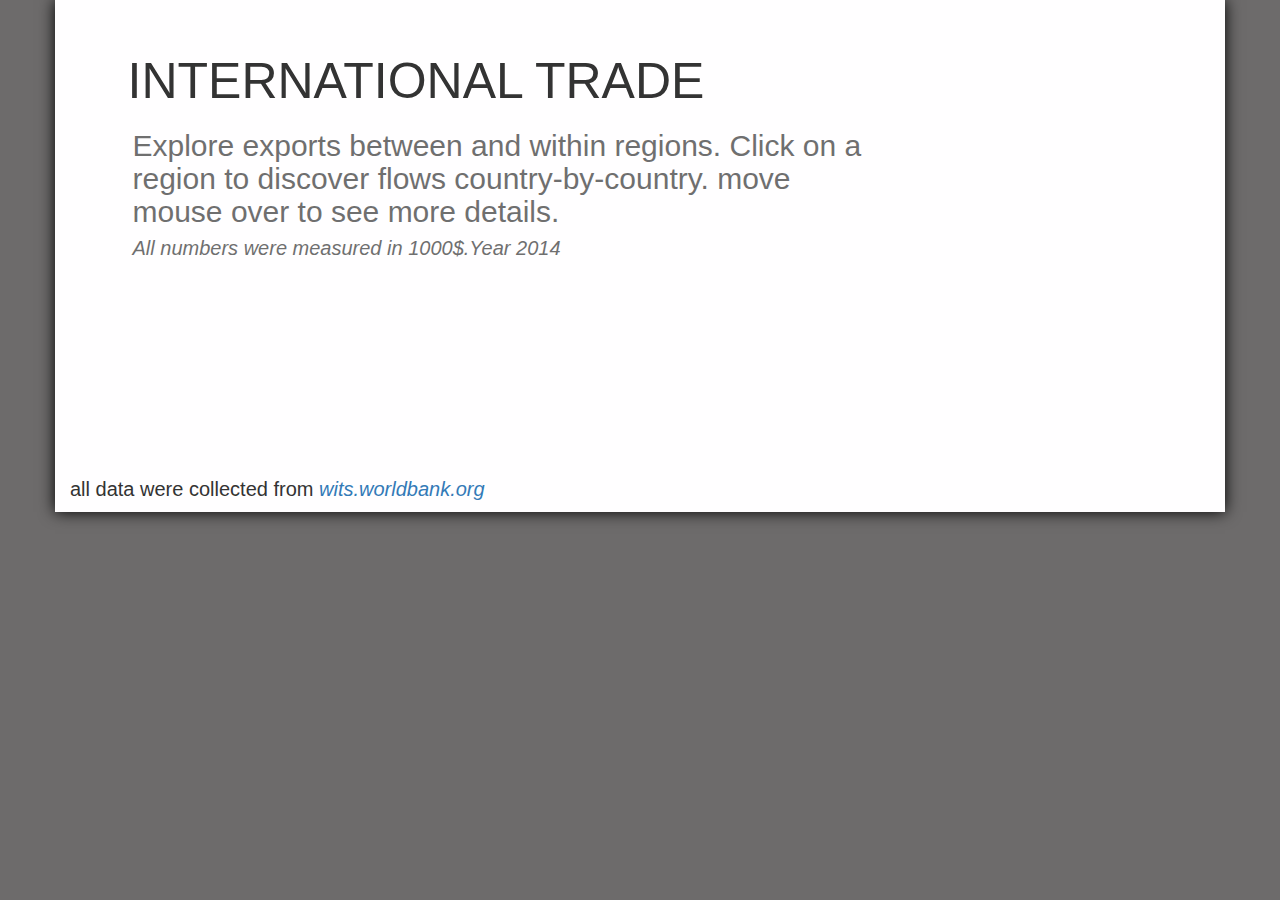
<file: index.html>
<!DOCTYPE html>
<html lang=en>

<head>
    <meta charset=utf-8>
    <title>International Trade</title>
    <link href="https://maxcdn.bootstrapcdn.com/bootstrap/3.3.6/css/bootstrap.min.css" rel="stylesheet">
    <link href="css/style.css" rel="stylesheet" media="all">
    <script src="https://d3js.org/d3.v3.min.js" charset="utf-8"></script>
    <script src="js/chart.js"></script>
    <script src="js/countrymerge.js"></script>
    <script src="js/layout.js"></script>
    <script src="js/chord.js"></script>
    <script src="https://code.jquery.com/jquery-1.12.0.js"></script>
    <script src="https://maxcdn.bootstrapcdn.com/bootstrap/3.3.6/js/bootstrap.min.js"></script>
</head>

<body>
    <div id=container class="container">
        <div class="row" style="padding-top:70px;">
            <div class="col-md-1"></div>
            <div class="big-title">International Trade</div>
        </div>
        <div class="row" style="padding-top:70px;">
            <div class="col-md-1"></div>
            <div class="col-md-8">
                <div class="sub-title">
                    Explore exports between and within regions. Click on a region to discover flows country-by-country. move mouse over to see more details.
                    <br/><i style='font-size:20px'>All numbers were measured in 1000$.Year 2014</i>
                </div>
            </div>
            <div class="col-md-3">
            </div>
        </div>
        <br/>
        <br/>
        <br/>
        <br/>
        <div class="row">
            <div class="col-md-6"><span id='unit'></span></div>
            <div class="col-md-6">
                <div class="info-tab"><span id='line1'><br></span>
                    <br/><span id='line2'></span>
                    <br/><span id='line3'></span></div>
            </div>
        </div>
        <div class="wrap">
            <main role="main">
                <div id="diagram"></div>
            </main>
        </div>
        <div class="footer">
            <p>all data were collected from <a href="http://wits.worldbank.org/"><i>wits.worldbank.org</i></a></p>
        </div>
    </div>

    <script>
        (function() {
            var datafile = 'data/export.json';
            var aLittleBit = Math.PI / 100000;
            d3.json(datafile, function(data) {
                var now = 2014;
                var chart = Globalmigration.chart(data, {
                    element: '#diagram',
                    now: now,
                    animationDuration: 500,
                    margin: 125,
                    arcPadding: 0.04,
                    layout: {
                        alpha: 0,
                        threshold: 50000,
                        labelThreshold: 5000,
                        colors: 'cd3d08 ec8f00 6dae29 683f92 b60275 2058a5 00a592 009d3c 378974 ffca00'.split(' ').map(function(c) {
                            return '#' + c;
                        })
                    }
                });
                chart.draw(now);
            });
        })();

    </script>
</body>

</html>
</file>
<file: css/style.css>
html {
    font-family: Montserrat, sans-serif;
}
body {
    width: 100%;
    margin: 0;
    background-color: #6D6B6B;
    line-height: 1.7em
}
.container {
    margin: 0 auto;
    min-width: 580px;
    max-width: 1400px;
    background-color: #FFFEFF;
    -moz-box-shadow: 0 0 15px #000;
    -webkit-box-shadow: 0 0 15px #000;
    box-shadow: 0 0 15px #000;
    overflow: hidden;
}
#diagram {
    text-align: center;
}
svg {
    font-size: 18px;
    font-weight: 100;
    max-width: 100%;
    vector-effect: non-scaling-stroke;
}
.info,
.label {
    pointer-events: none;
}
.info text {
    fill: white;
}
#circle circle {
    fill: none;
    pointer-events: all;
}
text {
    cursor: default;
    fill: #333;
}
.group-arc + text {
    -webkit-transition: opacity 0.4s;
    -moz-transition: opacity 0.4s;
    -o-transition: opacity 0.4s;
    transition: opacity 0.4s;
}
.group-arc.animate + text {
    opacity: 0;
}
#circle path {
    -webkit-transition: opacity 0.4s;
    -moz-transition: opacity 0.4s;
    -o-transition: opacity 0.4s;
    transition: opacity 0.4s;
}
#circle:hover path.fade,
#circle path.unselected {
    opacity: 0;
    pointer-events: none;
}
text.fade {
    opacity: 0;
}
.group-arc {
    cursor: pointer;
}
text.region {
    font-size: 14px;
}
.chord {
    opacity: 0.8;
}
.chord:hover {
    opacity: 1;
}
.big-title {
    text-transform: uppercase;
    font-size: 50px;
    position: relative;
    left: -25px;
    font-weight: 500;
}
.sub-title {
    position: relative;
    left: -35px;
    top: -35px;
    font-size: 30px;
    line-height: 1.1em;
    opacity: 0.7;
}
.footer {
    font-size: 20px;
}
.info-tab {
    position: relative;
    left: 35%;
    font-size: 23px;
    line-height: 1.1em;
}
.wrap {
    position: relative;
    top: -110px;
}
#line1 {
    font-size: 43px;
}
#unit {
    position: relative;
    top: 20px;
    left: 30%;
    font-size: 20px;
}
</file>
